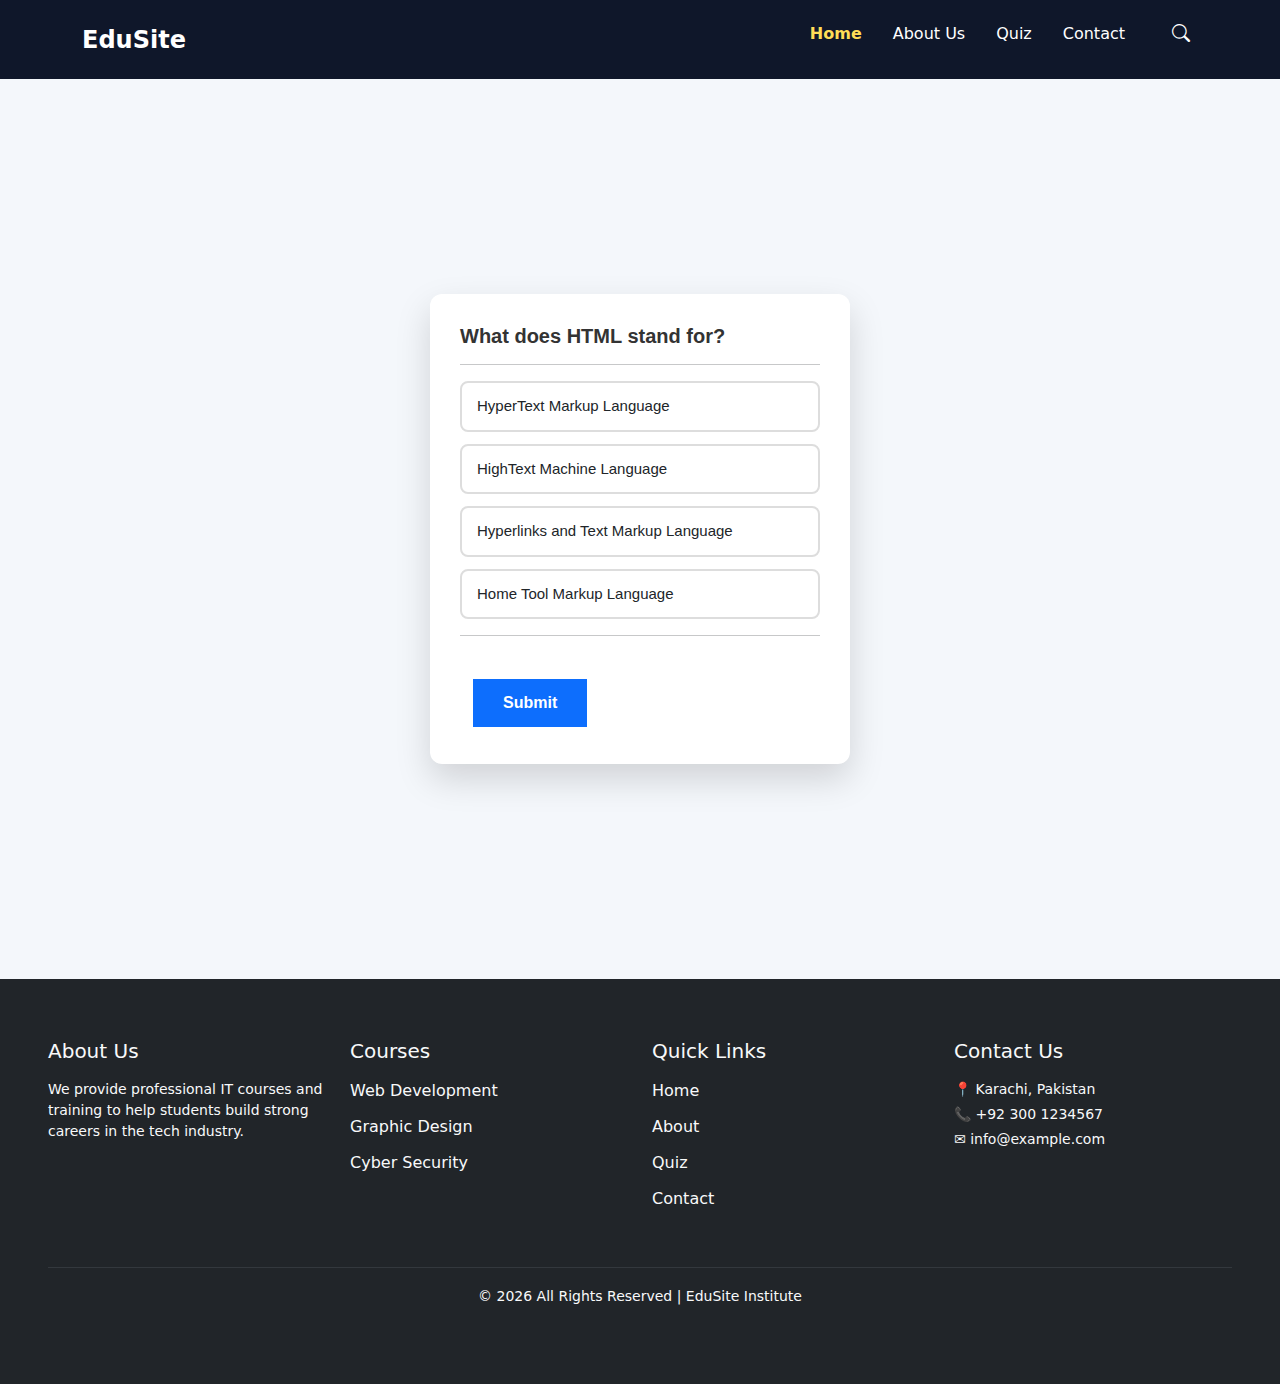
<file: quiz.html>
<!DOCTYPE html>
<html lang="en">
<head>
    <meta charset="UTF-8">
    <title>About Us | EduLearn</title>
    <meta name="viewport" content="width=device-width, initial-scale=1">

    <!-- Bootstrap CSS -->
    <link href="https://cdn.jsdelivr.net/npm/bootstrap@5.3.2/dist/css/bootstrap.min.css" rel="stylesheet">

    <!-- Bootstrap Icons -->
    <link href="https://cdn.jsdelivr.net/npm/bootstrap-icons/font/bootstrap-icons.css" rel="stylesheet">

    <!-- Custom CSS -->
    <link rel="stylesheet" href="style.css">
    
</head>
<body>

<!-- ================= NAVBAR ================= -->
<!-- CHANGE NAVBAR BACKGROUND COLOR in style.css (.custom-navbar) -->
<nav class="navbar navbar-expand-lg navbar-dark custom-navbar">
    <div class="container">
        <a class="navbar-brand" href="#">EduSite</a>

        <button class="navbar-toggler" type="button" data-bs-toggle="collapse" data-bs-target="#navbarNav">
            <span class="navbar-toggler-icon"></span>
        </button>

        <div class="collapse navbar-collapse" id="navbarNav">
            <ul class="navbar-nav ms-auto align-items-lg-center">
                <li class="nav-item"><a class="nav-link active" href="index.html">Home</a></li>
                <li class="nav-item"><a class="nav-link" href="about.html">About Us</a></li>
                <li class="nav-item"><a class="nav-link" href="quiz.html">Quiz</a></li>
                <li class="nav-item"><a class="nav-link" href="contact.html">Contact</a></li>

                <li class="nav-item ms-lg-3">
                    <a class="nav-link" href="#"><i class="bi bi-search"></i></a>
                </li>

               
            </ul>
        </div>
    </div>
</nav>
    <!-- ===== Navbar End ===== -->

    <!-- ===== Hero Section ===== -->
     
<div class="quiz-section">
    <div id="quiz">
  <h2>      <div class="question" id="question">quiz question</div> </h2>
    <hr />
    <ul>
        <li>
        <input type="radio" name="answer" class="answer" id="a" /> 
    <label for="a" id="option_1"> quiz option </label>
    </li>
        <li>
             <input type="radio" name="answer" class="answer" id="b" /> 
    <label for="b" id="option_2"> quiz option </label>
 </li>
        <li> 
             <input type="radio" name="answer" class="answer" id="c" /> 
    <label for="c" id="option_3"> quiz option </label>
        </li>
        <li> 
             <input type="radio" name="answer" class="answer" id="d" /> 
    <label for="d" id="option_4"> quiz option </label>
        </li>
        
    </ul>
    <hr>
    <div class="btn">
        <button type="submit" id="submit">Submit</button>
    </div>
    </div>
</div>


<!-- ===== Hero Section ===== -->


    <!-- Footer -->
<footer class="bg-dark text-light w-100">
  <div class="container-fluid px-5">
    <div class="row">

      <!-- Section 1 -->
      <div class="col-md-3 col-sm-6 mb-4">
        <h5 class="mb-3">About Us</h5>
        <p class="small">
          We provide professional IT courses and training to help students build strong careers
          in the tech industry.
        </p>
      </div>

      <!-- Section 2 -->
      <div class="col-md-3 col-sm-6 mb-4">
        <h5 class="mb-3">Courses</h5>
        <ul class="list-unstyled">
          <li><a href="#" class="text-light text-decoration-none">Web Development</a></li>
          <li><a href="#" class="text-light text-decoration-none">Graphic Design</a></li>
          <li><a href="#" class="text-light text-decoration-none">Cyber Security</a></li>
        </ul>
      </div>

      <!-- Section 3 -->
      <div class="col-md-3 col-sm-6 mb-4">
        <h5 class="mb-3">Quick Links</h5>
        <ul class="list-unstyled">
          <li><a href="index.html" class="text-light text-decoration-none">Home</a></li>
          <li><a href="about.html" class="text-light text-decoration-none">About</a></li>
          <li><a href="quiz.html" class="text-light text-decoration-none">Quiz</a></li>
          <li><a href="contact.html" class="text-light text-decoration-none">Contact</a></li>
        </ul>
      </div>

      <!-- Section 4 -->
      <div class="col-md-3 col-sm-6 mb-4">
        <h5 class="mb-3">Contact Us</h5>
        <p class="small mb-1">📍 Karachi, Pakistan</p>
        <p class="small mb-1">📞 +92 300 1234567</p>
        <p class="small">✉ info@example.com</p>
      </div>

    </div>

    <hr class="border-secondary">

    <div class="text-center pb-3">
      <small>© 2026 All Rights Reserved | EduSite Institute</small>
    </div>
  </div>
</footer>
 
            



    <!-- Bootstrap JS Bundle -->
    <script 
        src="https://cdn.jsdelivr.net/npm/bootstrap@5.3.2/dist/js/bootstrap.bundle.min.js">
    </script>

    <!-- Custom JS -->
    <script src="index.js"></script>

</body>
</html>
</file>
<file: style.css>
body {
    margin: 0;
    padding: 0;
    background-size: cover;
    background-position: center;
    background-repeat: no-repeat;
   
}

/* =========================
   Navbar Styling
========================= */

.navbar {
    background-color: skyblue;   /* Bootstrap primary blue */
    padding: 12px 0;
}

.navbar-brand {
    font-size: 24px;
    font-weight: 700;
    color: #ffffff !important;
}

.navbar-nav .nav-link {
    color: #ffffff !important;
    font-size: 16px;
    margin-left: 15px;
    transition: color 0.3s ease;
}

.navbar-nav .nav-link:hover {
    color: #ffdd57 !important;   /* hover color */
}

/* Active link */
.navbar-nav .nav-link.active {
    color: #ffdd57 !important;
    font-weight: 600;
}

/* Navbar toggler (mobile icon) */
.navbar-toggler {
    border: none;
}

.navbar-toggler:focus {
    box-shadow: none;
}

.navbar .bi {
    font-size: 18px;
}

.navbar .nav-link:hover .bi {
    color: #ffdd57;
}

 .hero {
    background-image: url("https://img.freepik.com/premium-photo/home-office-desk-laptop-mobile-note-book-pen-dark-blue-background-stylish-wor-generative-ai_874904-63224.jpg"); /* your image path */
            background-size: cover;
            background-position: center;
            color: white;
            padding: 100px 0;
            text-align: center;
             height: 100vh;
        }
        
        .hero h1 {
            font-size: 3rem;
            margin-bottom: 20px;
            line-height: 1.2;
        }
        
        .hero p {
            font-size: 1.2rem;
            max-width: 700px;
            margin: 0 auto 30px;
        }
        
        
        .btn:hover {
            background-color: blue;
            transform: translateY(-3px);
            box-shadow: 0 5px 15px rgba(0, 0, 0, 0.1);
        }
        
       
        
        .btn-outline:hover {
            background-color: rgb(54, 60, 88);
            color: var(--primary);
        }

         .features {
            padding: 80px 0;
            background-color: rgb(218, 211, 243);
        }
        
        .section-title {
            text-align: center;
            margin-bottom: 50px;
        }
        
        .section-title h2 {
            font-size: 2.5rem;
            color: var(--primary);
            margin-bottom: 15px;
        }
        
        .section-title p {
            color: var(--gray);
            max-width: 700px;
            margin: 0 auto;
        }
        
        .features-grid {
            display: grid;
            grid-template-columns: repeat(auto-fit, minmax(300px, 1fr));
            gap: 50px;
        }
        
        .feature-card {
            background-color: var(--light);
            padding: 30px;
            border-radius: 10px;
            box-shadow: 0 5px 15px rgba(0, 0, 0, 0.05);
            transition: transform 0.3s;
        }
        
        .feature-card:hover {
            transform: translateY(-10px);
        }
        
        .feature-card i {
            font-size: 2.5rem;
            color: var(--primary);
            margin-bottom: 20px;
        }
        
        .feature-card h3 {
            font-size: 1.5rem;
            margin-bottom: 15px;
            color: var(--dark);
        }
        
        /* Courses Preview */
        .courses-preview {
            padding: 80px 0;
            background-color: rgb(235, 223, 223);

        }
        
        .courses-grid {
            display: grid;
            grid-template-columns: repeat(auto-fit, minmax(280px, 1fr));
            gap: 30px;
        }
        
        .course-card {
            background-color: white;
            border-radius: 10px;
            overflow: hidden;
            box-shadow: 0 5px 15px rgba(0, 0, 0, 0.05);
            transition: transform 0.3s;
        }
        
        .course-card:hover {
            transform: translateY(-10px);
        }
        
        .course-img {
            height: 40px;
            background-color: var(--primary);
            display: flex;
            align-items: center;
            justify-content: center;
            color: white;
            font-size: 3rem;
        }
        
        .course-content {
            padding: 25px;
        }
        
        .course-content h3 {
            font-size: 1.3rem;
            margin-bottom: 10px;
            color: var(--dark);
        }
        
        .course-content p {
            color: var(--gray);
            margin-bottom: 15px;
            font-size: 0.95rem;
        }

        
        
        .course-meta {
            display: flex;
            justify-content: space-between;
            font-size: 0.9rem;
            color: var(--gray);
            margin-bottom: 15px;
        }
    
    
    .card {
  border-radius: 12px;
  overflow: hidden; /* keeps image inside rounded card */
  transition: all 0.4s ease;
}

/* Card hover effect */
.card:hover {
  transform: translateY(-12px);
  box-shadow: 0 20px 40px rgba(0,0,0,0.25);
}

/* Fix image height for all cards */
.card-img-top {
  height: 350px;          
  width: 100%;
  object-fit: cover;     
  transition: transform 0.4s ease;
}


.card:hover .card-img-top {
  transform: scale(1.05);
}
/* ===== Register Section ===== */
.register-section {
    background: linear-gradient(135deg, #143668, #204680);
    padding: 80px 0;
}

/* ===== Countdown Boxes ===== */
.time-box {
    background: #ffffff;
    padding: 20px 10px;
    border-radius: 12px;
    box-shadow: 0 10px 25px rgba(0, 0, 0, 0.15);
    transition: transform 0.3s ease;
}

.time-box:hover {
    transform: translateY(-5px);
}

.time-box h3 {
    font-weight: 700;
    color: #0d6efd;
    margin-bottom: 5px;
}

.time-box small {
    font-size: 14px;
    color: #555;
}

/* ===== Form Card ===== */
.register-form {
    background: #ece7e7;
    padding: 45px;
   
    box-shadow: 0 15px 40px rgba(0, 0, 0, 0.2);
}

/* ===== Form Headings ===== */
.register-form h3 {
    font-weight: 700;
    margin-bottom: 5px;
}

.register-form p {
    font-size: 14px;
    color: #6c757d;
    margin-bottom: 30px;
}

/* ===== Inputs ===== */
.register-form .form-control {
    height: 55px;
    border-radius: 10px;
    padding-left: 50px;
    border: 1px solid #ced4da;
    transition: all 0.3s ease;
}

.register-form .form-control:focus {
    border-color: #0d6efd;
    box-shadow: 0 0 0 0.2rem rgba(13, 110, 253, 0.25);
}

/* ===== Input Icons ===== */
.input-icon {
    position: absolute;
    top: 50%;
    left: 18px;
    transform: translateY(-50%);
    color: #0d6efd;
    font-size: 18px;
}

/* ===== Submit Button ===== */
.register-form button {
    height: 55px;
    border-radius: 30px;
    font-weight: 600;
    letter-spacing: 0.5px;
    transition: all 0.3s ease;
}

.register-form button:hover {
    background-color: #0a58ca;
    transform: translateY(-2px);
}

/* ===== Responsive Fix ===== */
@media (max-width: 768px) {
    .register-form {
        padding: 30px;
        margin-top: 30px;
    }

    .time-box {
        margin-bottom: 15px;
    }
}

footer {
  padding-top: 60px;
  padding-bottom: 60px;
}
     /* CHANGE FULL PAGE BACKGROUND HERE */
body {
    background-color: #f8fafc;
}

/* CHANGE NAVBAR BACKGROUND COLOR HERE */
.custom-navbar {
    background-color: #0f172a; /* dark blue */
}

/* CHANGE ABOUT SECTION BACKGROUND HERE */
.about-section {
    background-color: #ffffff;
}

/* CHANGE MISSION & VISION BACKGROUND HERE */
.mission-section {
    background-color: #e0f2fe; /* soft blue */
}

/* CHANGE WHY CHOOSE US BACKGROUND HERE */
.why-us {
    background-color: #f1f5f9;
}

/* Quiz Section Background */
.quiz-section{
  min-height: 100vh;
  display: flex;
  align-items: center;
  justify-content: center;
  background: #f4f7fb;
  font-family: 'Segoe UI', sans-serif;
}

/* Quiz Box */
#quiz{
  background: #ffffff;
  width: 420px;
  padding: 30px;
  border-radius: 12px;
  box-shadow: 0 15px 35px rgba(0,0,0,0.15);
}

/* Question */
.question{
  font-size: 20px;
  font-weight: 600;
  margin-bottom: 10px;
  color: #333;
}

/* Remove default list style */
ul{
  list-style: none;
  padding: 0;
}

/* Option container */
ul li{
  margin-bottom: 12px;
}

/* Hide default radio */
.answer{
  display: none;
}

/* Custom option button */
label{
  display: block;
  padding: 12px 15px;
  border: 2px solid #ddd;
  border-radius: 8px;
  cursor: pointer;
  transition: all 0.3s ease;
  font-size: 15px;
}

/* Hover effect */
label:hover{
  background: #e7f0ff;
  border-color: #0d6efd;
}

/* Selected option */
.answer:checked + label{
  background: #0d6efd;
  color: #fff;
  border-color: #0d6efd;
}

/* Submit button */
.btn{
  margin-top: 20px;
  text-align: center;
}

#submit{
  background: #0d6efd;
  color: #fff;
  border: none;
  padding: 12px 30px;
 
  font-size: 16px;
  font-weight: 600;
  cursor: pointer;
  transition: all 0.3s ease;
}

/* Submit hover */
#submit:hover{
  background: #084298;
  transform: scale(1.05);
}

.get-in-touch {
    min-height: 350px;
    background-image: linear-gradient( rgba(6, 50, 117, 0.75), rgba(21, 23, 26, 0.75)), url("https://static.vecteezy.com/system/resources/thumbnails/004/340/169/small/contact-symbols-in-the-laptop-keyboard-free-photo.jpg");

    background-size: cover;
    background-position: center;
    background-repeat: no-repeat;
}
.text-animation h1 {
    animation: slideFade 1.2s ease-out forwards;
}

.text-animation p {
    animation: slideFade 1.2s ease-out forwards;
    animation-delay: 0.4s;
    opacity: 0;
}

@keyframes slideFade {
    from {
        opacity: 0;
        transform: translateY(30px);
    }
    to {
        opacity: 1;
        transform: translateY(0);
    }
}
</file>
